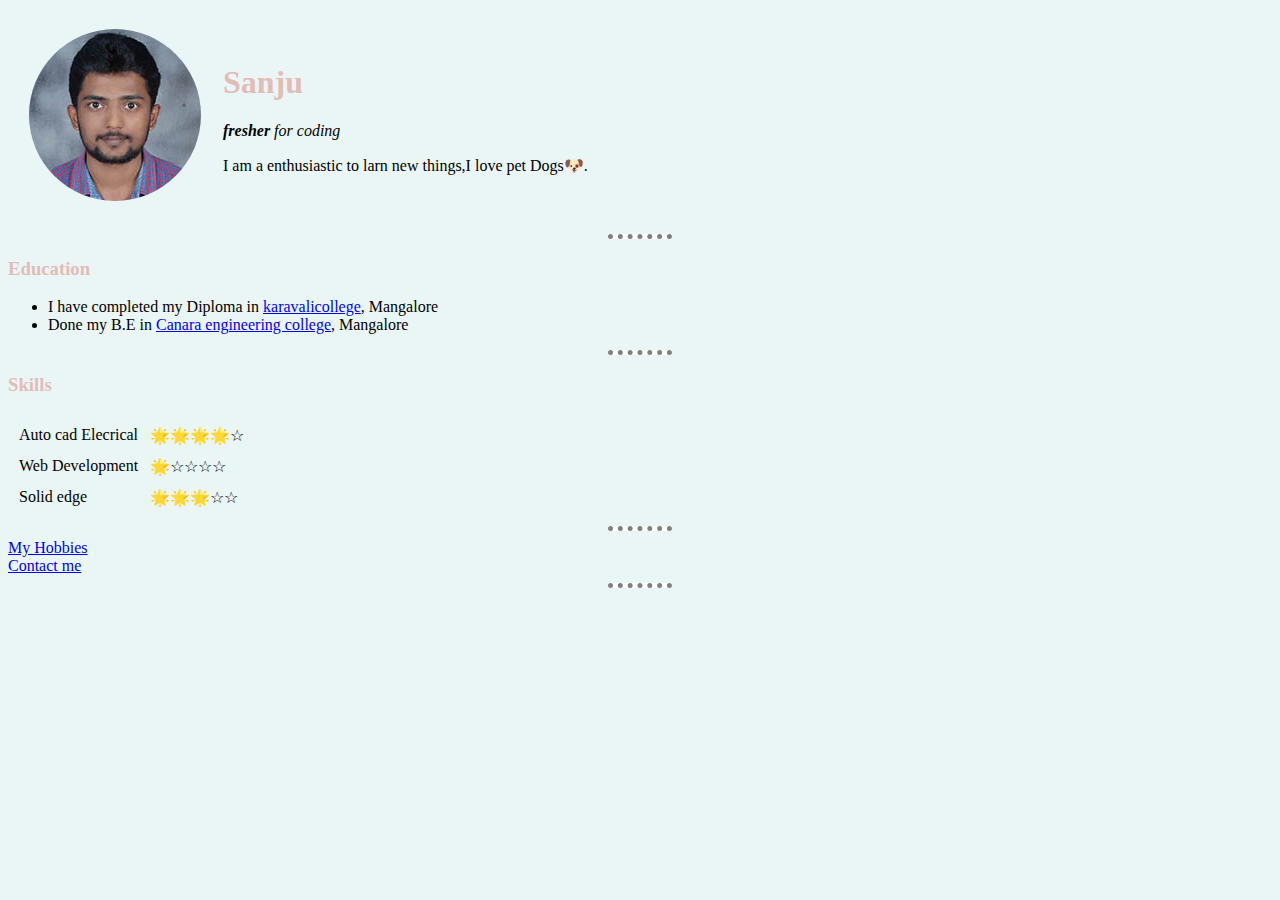
<file: index.html>
<!DOCTYPE html>
<html lang="en" dir="ltr">

<head>
  <meta charset="utf-8">
  <title>Sanju's Personal site</title>
  <link rel="stylesheet" href="css/styles.css">
</head>

<body>
  <table cellspacing="20">
    <tr>
      <td><img src="sanju.jpg" alt="Sanju Profile Picture"></td>
      <td>
        <h1>Sanju</h1>
        <p><em><strong>fresher</strong> for coding</em></p>
        <p>I am a enthusiastic to larn new things,I love pet Dogs🐶.</p>
      </td>
      </td>
    </tr>
  </table>
  <hr>
  <h3>Education</h3>
  <ul>
    <li>I have completed my Diploma in <a href="https://www.karavalicollege.com/">karavalicollege</a>, Mangalore</li>
    <li>Done my B.E in <a href="https://www.canaraengineering.in/">Canara engineering college</a>, Mangalore</li>
  </ul>
  <hr>
  <h3>Skills</h3>
  <table cellspacing="10">
    <tr>
      <td>Auto cad Elecrical</td>
      <td>🌟🌟🌟🌟☆</td>
    </tr>
    <tr>
      <td>Web Development</td>
      <td>🌟☆☆☆☆</td>
    </tr>
    <tr>
      <td>Solid edge</td>
      <td>🌟🌟🌟☆☆</td>
    </tr>
  </table>
  <hr>
  <a href="hobbies.html">My Hobbies</a>
  <br>
  <a href="contact.html">Contact me</a>
  <hr>
</body>

</html>
</file>
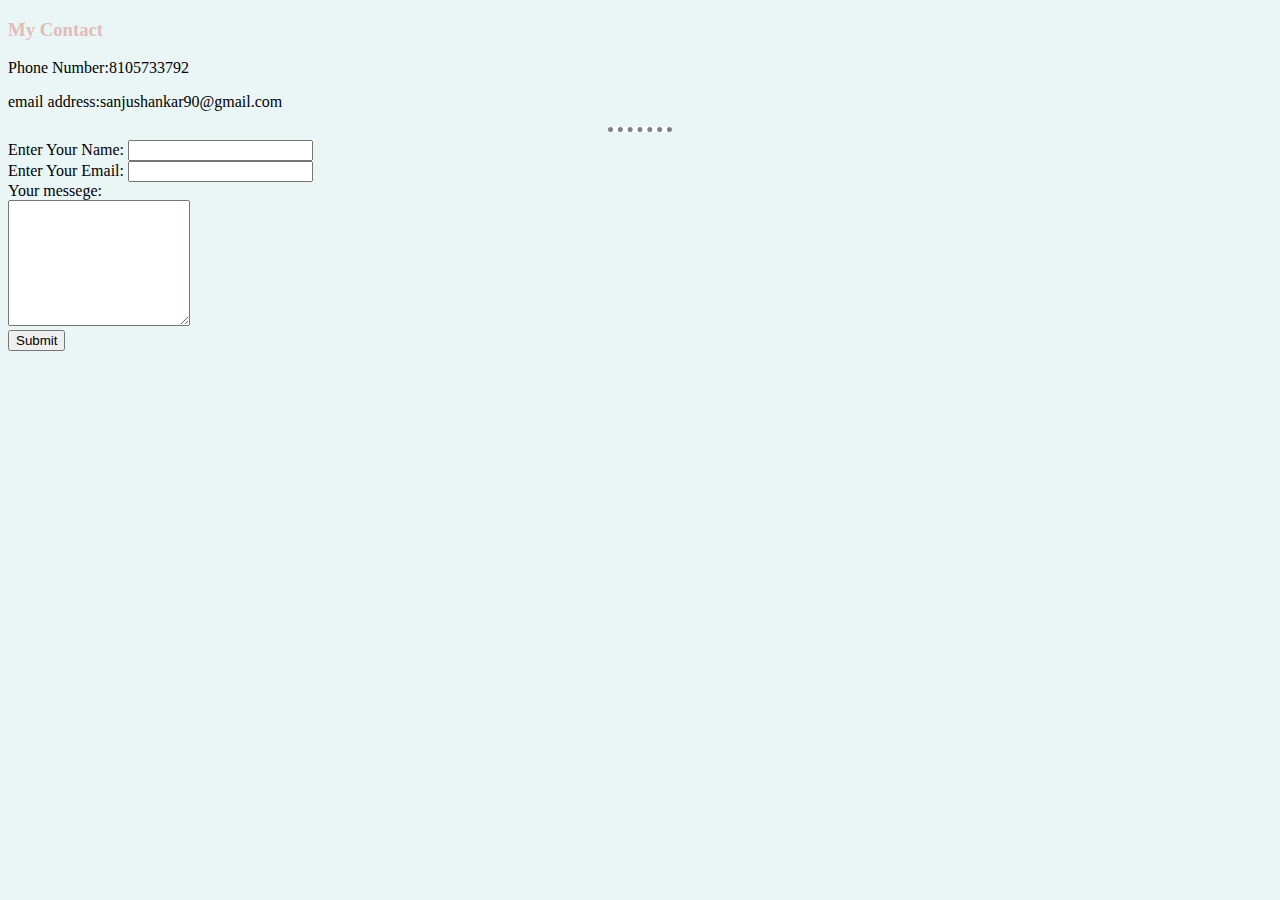
<file: contact.html>
<!DOCTYPE html>
<html lang="en" dir="ltr">

<head>
  <meta charset="utf-8">
  <title>My Contact</title>
  <link rel="stylesheet" href="css/styles.css">
</head>

<body>
  <h3>My Contact</h3>
  <p>Phone Number:8105733792</p>
  <p>email address:sanjushankar90@gmail.com</p>
  <hr>
  <form class="" action="mailto:sanjushankar90@gmail.com" method="Post" enctype="text/plain">
    <label for="name">Enter Your Name:</label>
    <input type="text" name="enter your name" value="">
    <br>
    <label for="email">Enter Your Email:</label>
    <input type="email" name="Youremail" value=""><br>
    <label for="messege">Your messege:</label><br>
    <textarea name="Yourmessege" rows="8" cols="20"></textarea><br>
    <input type="submit" name="" value="Submit">
  </form>

</body>
</html>
</file>
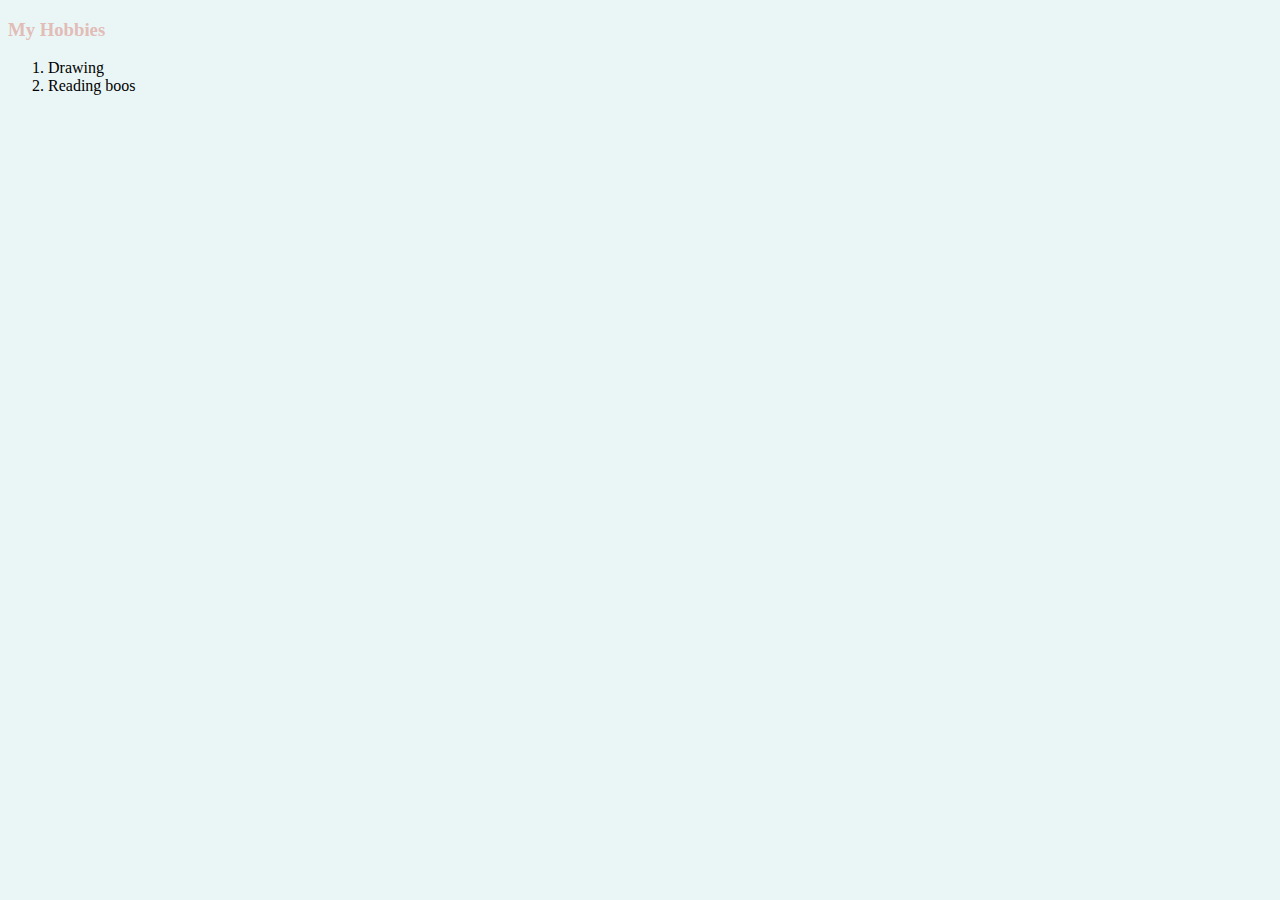
<file: hobbies.html>
<!DOCTYPE html>
<html lang="en" dir="ltr">

<head>
  <meta charset="utf-8">
  <title>My Hobbies</title>
  <link rel="stylesheet" href="css/styles.css">
</head>

<body>
  <h3>My Hobbies</h3>
  <ol>
    <li>Drawing</li>
    <li>Reading boos</li>
  </ol>
</body>

</html>
</file>
<file: css/styles.css>
body {
  background-color: #EAF6F6;
}

h1 {
  color: #e2bcb7;
}

h3 {
  color: #e2bcb7;
}

hr {
  background-color: #ffffff;
  width: 5%;
  border-style: none;
  border-top-style: dotted;
  border-color: grey;
  border-width: 5px;
}
</file>
